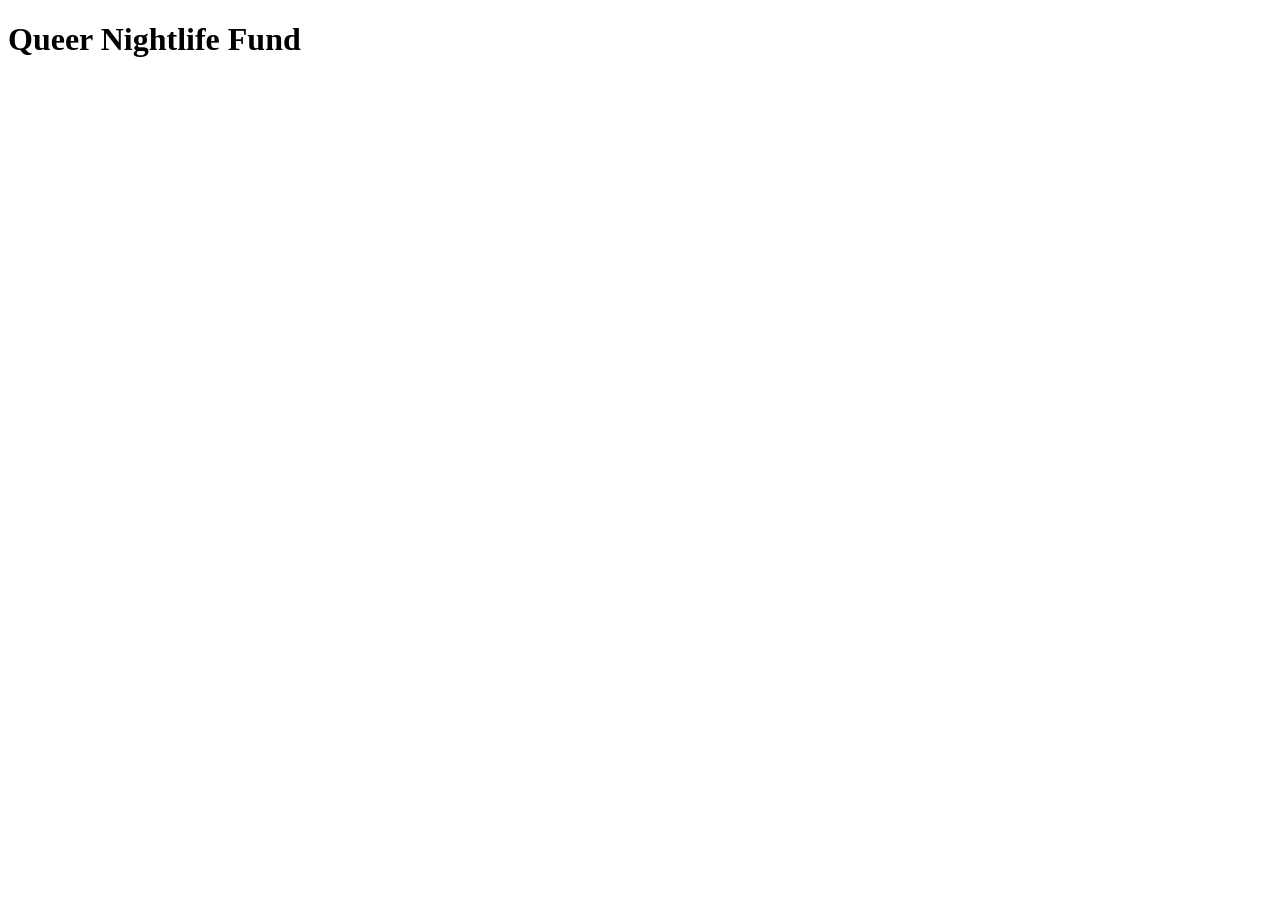
<file: docs/index.html>
<!DOCTYPE html>
<html lang="en" class="cover">
<head>
	<meta name="generator" content="Hugo 0.82.0" />
	<meta charset="UTF-8">
	<meta name="viewport" content="width=device-width, initial-scale=1.0">


<link rel="stylesheet" href="https://queernightlifefund.github.io/css/main.016c6b476484dc5c14096b73ad71316a3055504abbf0900c7254f54d1abfbf15.css">

	<title>Queer Nightlife Fund</title>
</head>
<body>
<div class="container">
		<header class="header">
				<h1>Queer Nightlife Fund</h1>
		
		</header>
</div>

<script src="https://queernightlifefund.github.io/js/jquery.min.js"></script>
<script src="https://queernightlifefund.github.io/js/popper.min.js"></script>
<script src="https://queernightlifefund.github.io/js/bootstrap.min.js"></script>
<script>
    $(function () {
      $('[data-toggle="tooltip"]').tooltip()
    });
    $('[data-toggle="popover"]').popover({ trigger: "manual" , html: true, animation:false, content: ''})
    .on("mouseenter", function () {
      var _this = this;
      $(this).popover("show");
      $(".popover").on("mouseleave", function () {
        $(_this).popover('hide');
      });
    }).on("mouseleave", function () {
      var _this = this;
      setTimeout(function () {
        if (!$(".popover:hover").length) {
          $(_this).popover("hide");
        }
      }, 300);
    });
  </script>
 


</body>
</html>
</file>
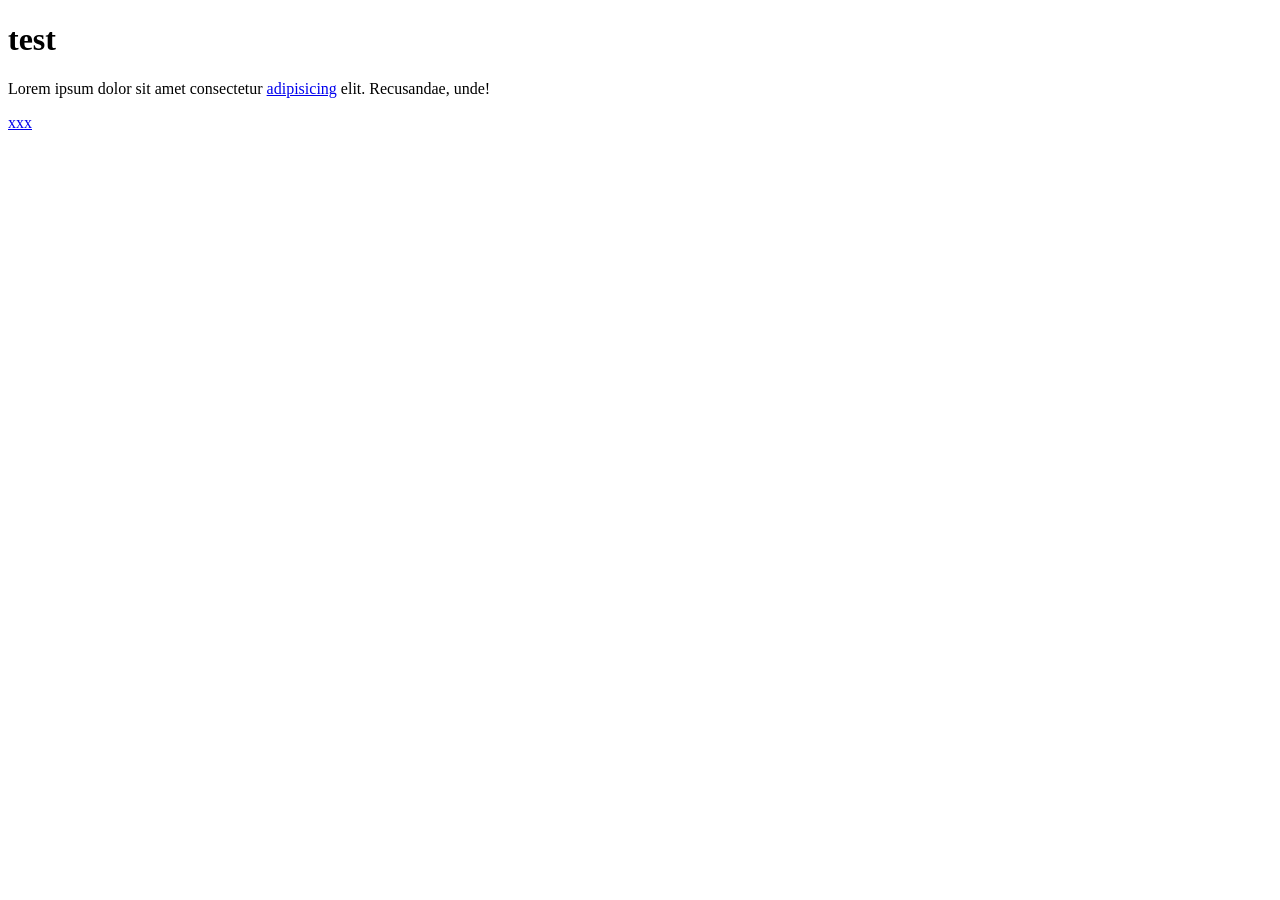
<file: docs/omicrondrive/index.html>
<!DOCTYPE html>
<html lang="en" class='
style-omicrondrive 
'>
<head>
  <meta charset="UTF-8">
  <meta name="viewport" content="width=device-width, initial-scale=1.0">
  

  <link rel="manifest" href="https://queernightlifefund.github.io/manifest.json">
  <title>Queer Nightlife Fund</title>
  <style>
  

  
   


    a.credits-trigger {
      position: fixed;
      top: 0;
      right: 0;
      border-radius: 50%;
      height: 60px;
      width: 60px;
      margin: 10px;
      background-color: black;
      transition: all .4s;
      opacity: 0;
    }
    
    a.credits-trigger:hover {
      opacity: .05;
    }
    .play-modal {
      visibility: hidden;
      opacity: 0;
      font-family: 'Helvetica Neue', Helvetica, Arial, sans-serif !default;
      position: absolute;
      top: 0;
      right: 0;
      bottom: 0;
      left: 0;
      display: flex;
      align-items: center;
      color:  black;
      justify-content: center;
      background: rgba(0, 0, 0, .6);
      transition: all .4s;
      z-index: 1000 !important;

    }
    .play-modal a {

      color:  black !important;
      
    }
 

    .play-modal:target {
      visibility: visible;
      opacity: 1;
    }

    .play-modal-body {
      position: relative;
      width: 500px;
      max-width: 90%;
      border-radius: 30px;
      box-shadow: 3px 3px 10px rgba(0, 0, 0, .4);
      transition: all .4s;
    }
    .play-modal-body:hover {
      box-shadow: 2px 3px 3px rgba(0, 0, 0, .3);
    }
    .play-modal-header, .play-modal-footer, .play-modal-content {
      padding: 1.5em;
    }
    .play-modal-content {
      background-color: white;
      max-height: 60vh;
      overflow: auto;

    }
    .play-modal-header {
      display: grid;
      grid-template-columns: 1fr 30px;
      align-items: start;
      border-radius: 30px 30px 0 0;
    }
    .play-modal-footer {
      border-radius: 0 0 30px 30px;
    }
    .play-modal-header h1, .play-modal-header h2 {
      margin: 0;
      
    }
    .play-modal-header, .play-modal-footer {
      background-color: #eee;
    }

    .play-modal-close {
      text-decoration: none;
      background-color: #ccc;
      color: black;
      font-size: 1.5em;
      vertical-align: middle;
      display: block;;
      text-align: center;
      width: 30px;
      height: 30px;
      border-radius: 50%;
      transition: all .4s;
      opacity: .5;
    }
    .play-modal-close:hover {
      opacity: 1;
    }
  </style>
  
  
  
  <link rel="stylesheet" href="https://queernightlifefund.github.io/css/main.016c6b476484dc5c14096b73ad71316a3055504abbf0900c7254f54d1abfbf15.css">
  
  
</head>
<body>
  











  

<div class="bubble">
	<h1>test</h1>
	<p>Lorem ipsum dolor sit amet consectetur <a href="https://google.com">adipisicing</a> elit. Recusandae, unde!</p>
	<a href="#" class="btn btn-primary btn-block">xxx</a>
</div>


 


<a class="credits-trigger" href="#credits"></a>

<div id="credits" class="play-modal">
	<article class="play-modal-body">
		<header class="play-modal-header">
			<div>
				<h1>Bubble Wrap</h1>
		<h2>stuff here</h2>
	
















	</div>
	
			<a href="#" class="play-modal-close">&times;</a>
		</header>
		
<section class="play-modal-content">
	

</section>
		<footer class="play-modal-footer">
			powered by <a href="https://github.com/praxisnyc/play/">praxis / play</a>, a creative code environment
		</footer>	
	</article>
</div>


<a class="requests-trigger" href="#requests"></a>

<div id="requests" class="play-modal">
	<article class="play-modal-body">
		<header class="play-modal-header">
			<div>
				<h1>Requests</h1>
	
	</div>
	
		
		</header>
		
<section class="play-modal-content request-list">
	<a href="">Lorem ipsum, dolor sit amet, consectetur adipisicing elit. Aliquam, explicabo?</a>
	<a href="">Ipsam, soluta. Asperiores iste ut, corrupti et veritatis, eveniet aliquid.</a>
	<a href="">Rerum quis vero earum modi totam amet placeat reprehenderit incidunt.</a>
	<a href="">Cum iusto ex quibusdam dolore qui, officiis excepturi repudiandae, explicabo.</a>
	<a href="">Omnis ratione itaque rerum, fugiat cumque aliquid repellat, in iure.</a>

</section>
		<footer class="play-modal-footer">
			<a href="#" class="play-button">OK</a>
		</footer>

		
	</article>
</div>

















</body>
</html>
</file>
